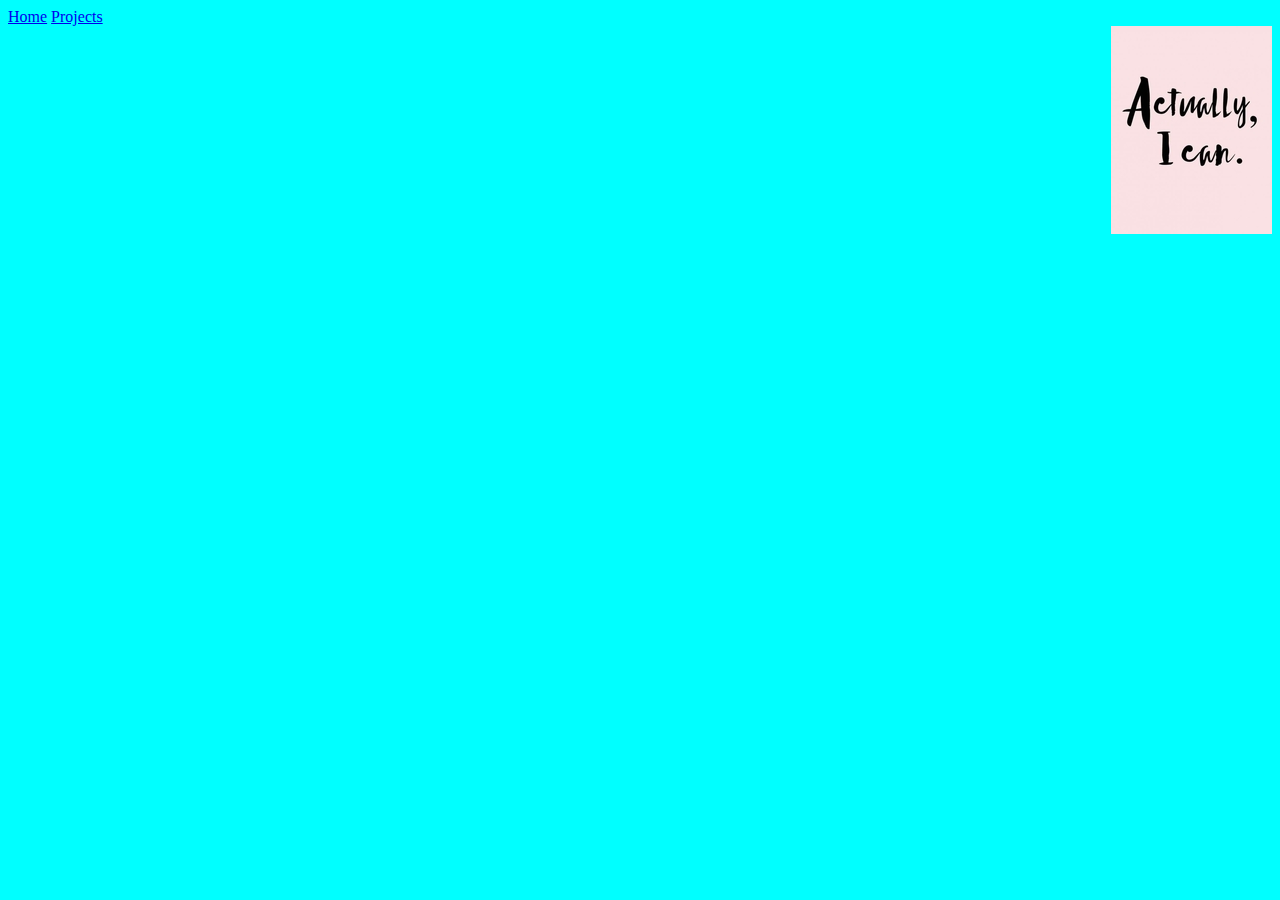
<file: html/mustRead.html>
<!DOCTYPE html>
<html lang="en">
   <head>
      <meta charset="UTF-8">
      <meta http-equiv="X-UA-Compatible" content="IE=edge">
      <meta name="viewport" content="width=device-width, initial-scale=1.0">
      <title>Document</title>
   </head>
   <div class="searchBar">
      <a href="/portfolio/index.html">Home</a>
      <a href="./projects.html">Projects</a>
      <!-- <input type="text" placeholder="Search.."> -->
   </div>
   <body>
       <div class="image">
           <img src="../images/Webp.net-resizeimage.jpg" alt="">
       </div>
   </body>
</html>
<style>
    .image{
        float: right;
    }
    body{
        background-color: aqua
    }
</style>
</file>
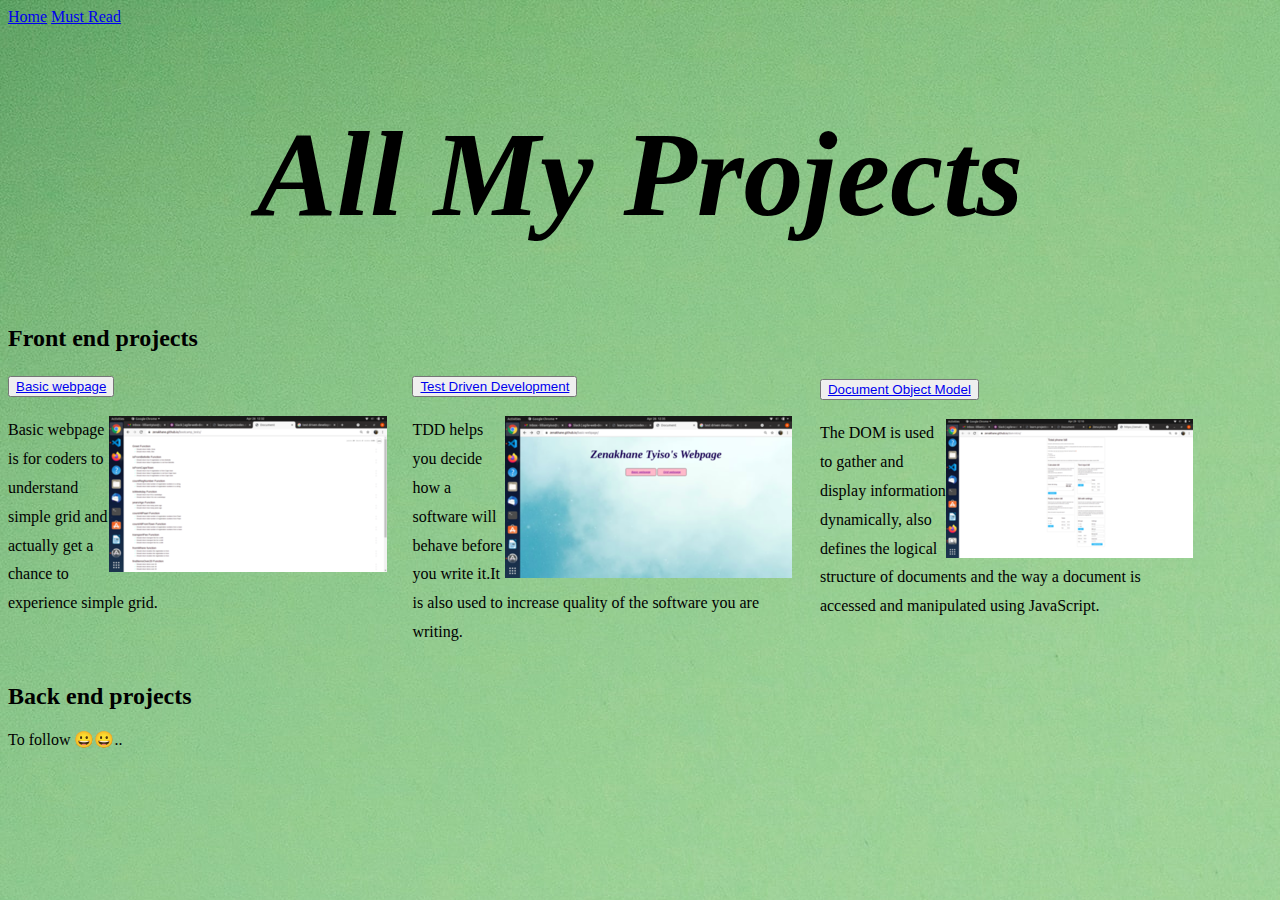
<file: html/projects.html>
<!DOCTYPE html>
<html lang="en">
   <head>
      <meta charset="UTF-8">
      <meta http-equiv="X-UA-Compatible" content="IE=edge">
      <meta name="viewport" content="width=device-width, initial-scale=1.0">
      <title>Document</title>
   </head>
   <div class="searchBar">
      <a href="/portfolio/index.html">Home</a>
      <a href="./mustRead.html">Must Read</a>
   </div>
   <body>
      <div class="projectHead">
         <h1>
            All My Projects
         </h1>
      </div>
      <h2>Front end projects</h2>
      <div class="projects">
         <div class="project1">
            <button class="button3">
            <a href="https://zenakhane.github.io/basic-webpage/" > Basic webpage</a>
            </button>
            <p><img src="../images/Webp.net-resizeimage.png" class="pics" alt="">
               Basic webpage is for coders to understand simple grid and actually get a chance to experience simple grid.
            </p>
         </div>
         <div class="project2">
            <button class="button3">
            <a href="https://zenakhane.github.io/bootcamp_tests/">Test Driven Development</a>
            </button>
            <p><img src="../images/hnet-com-image--2-.png" class="pict" alt="">
               TDD helps you decide how a software will behave before you write it.It is also used to increase quality of the software you are writing.
            </p>
         </div>
         <div class="project3">
            <button class="button3">
            <a href="https://zenakhane.github.io/dom-intro/">Document Object Model</a>
            </button>
            <p><img src="../images/Webp.net-resizeimage (1).png" class="pics" alt="">
               The DOM is used to gather and display information dynamically, 
               also defines the logical structure of documents and the way a document is accessed and manipulated using JavaScript.
            </p>
         </div>
      </div>
      <h2>Back end projects</h2>
      <div>
         <p>To follow &#128512;&#128512;..</p>
      </div>
   </body>
</html>
<style>
    body{
    background-image: url(../images/markus-spiske-mhU5i2r7spo-unsplash.jpg);
    background-repeat: no-repeat;
}
.navigate{
    float: right;
}
.projectHead{
    
    font-style: italic;
    text-align: center;
    justify-content: center;
    text-shadow:cadetblue;
    text-decoration-style: solid;
    font-size: 60px;
    }
    .projects{
        display: grid;
        grid-template-columns: 30% 30% 30%;
        grid-gap: 2%;
        line-height: 1.8;
       
    }
    .pics{
        float: right;
    }
    .pict{
        float: right;
    }
    .project3{
        padding: 3px;
    }
    @media screen and (max-width:910px) {
        .projects{
            display: grid;
            grid-template-columns: 100%;
            grid-gap: 2%;
        }
    
        .pict{
            float: left;
        }
    }
</style>
</file>
